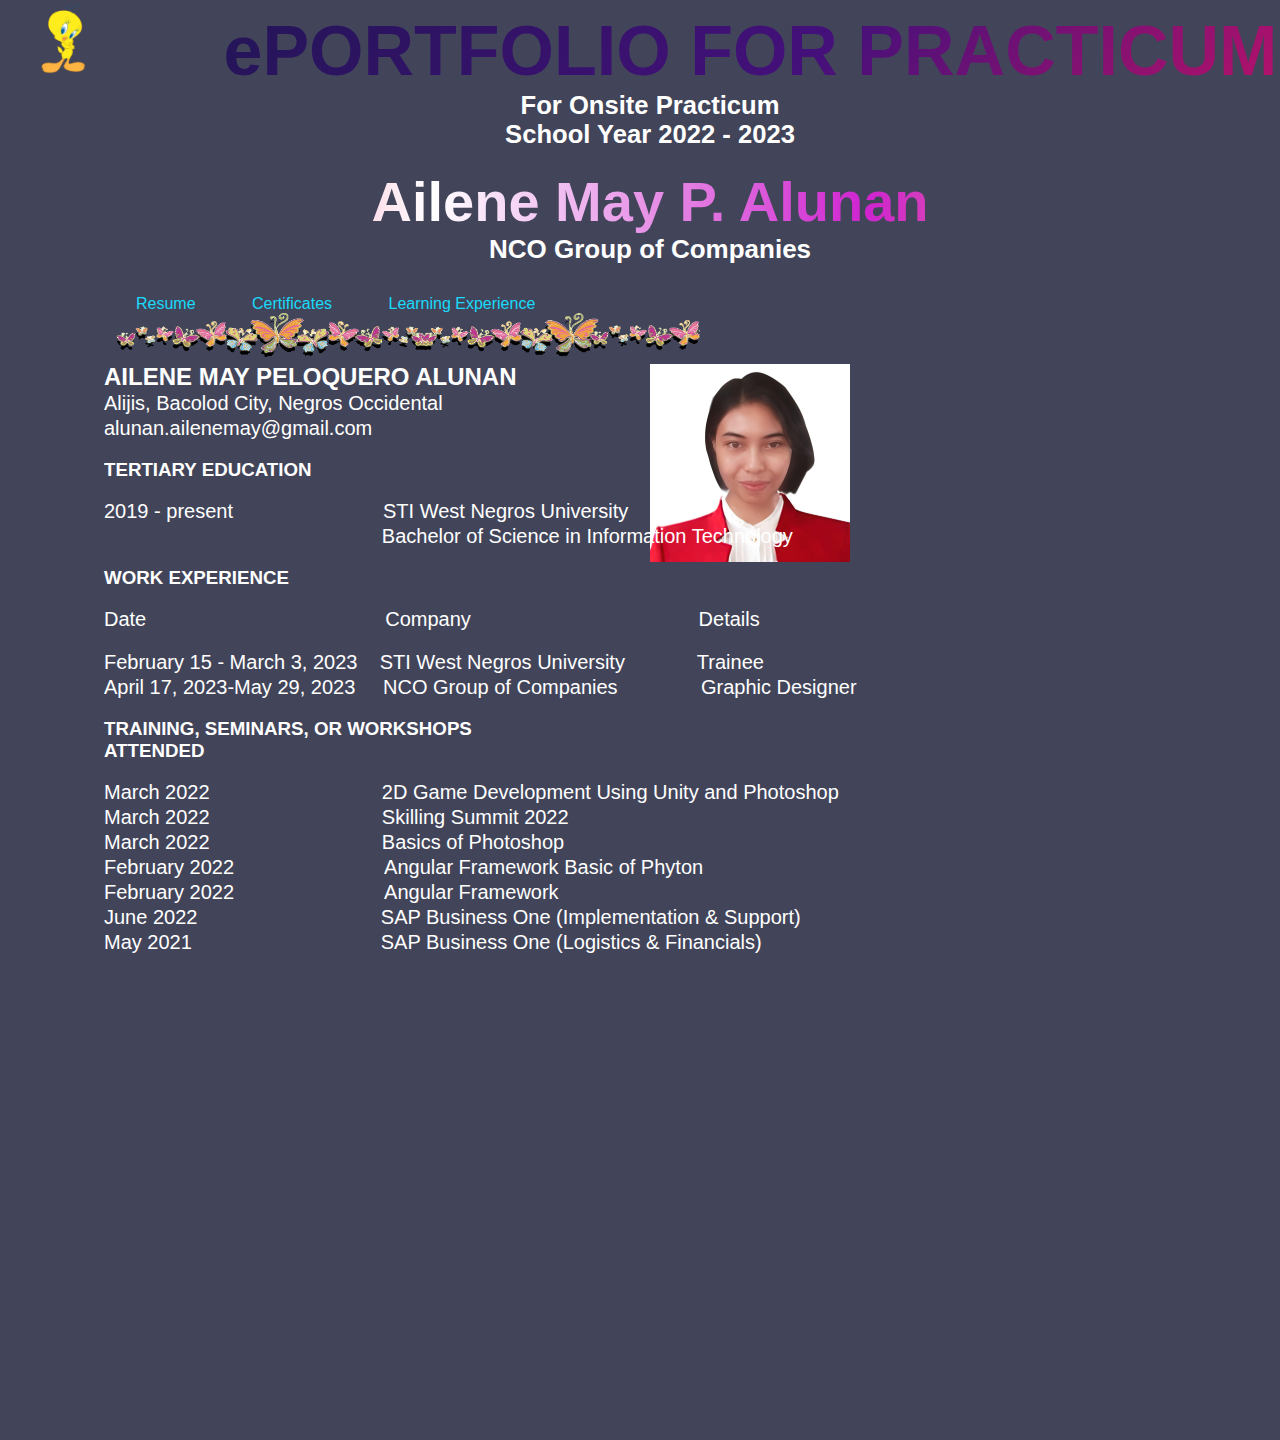
<file: index.html>
<html>
    <head>
        <meta name="viewport" content="width=device-width, initial-scale=1" />
        <title>Alunan ePortfolio</title>
        <link rel="stylesheet" href="style.css">
    </head>
    
    <body>
        <div class="container">
            <img src="R.png" height="75" width="50" class="logo">
        <div class="title">
            <h1>ePORTFOLIO FOR PRACTICUM</h1>
        </div>
        <div class="onsite">
            <h1>For Onsite Practicum</h1>
            <h1>School Year 2022 - 2023</h1>
        </div>
        <div>
            <h2 class="name">Ailene May P. Alunan</h2>
        </div>
        <div>
            <h1 class="nco">NCO Group of Companies</h1>
        </div>
        <div class="menu">
            <ul>
                <li class="active"><a href="index.html" style="color: #19dafa; text-decoration: none;">Resume</a></li>
                <li class="active1"><a href="./gallery.html" style="color: #19dafa; text-decoration: none;">Certificates</a></li>
                <li class="active2"><a href="movies.html" style="color: #19dafa; text-decoration: none;">Learning Experience</a></li>
            </ul>
        </div>
        <div class="bborder">
            <img src="butterfly.gif" height="50" width="600">
        </div>
        <div class="app-picture">
            <img src="hi (2).png">
            </div>
            <div class="banner">
                <div class="app-text">
                    <h2>AILENE MAY PELOQUERO ALUNAN</h2>
                    <p>Alijis, Bacolod City, Negros Occidental<br>alunan.ailenemay@gmail.com
                    </p>
                    <br>
                    <h3>TERTIARY EDUCATION</h3><br>
                    <p>2019 - present&nbsp;&nbsp;&nbsp;&nbsp;&nbsp;&nbsp;&nbsp;&nbsp;&nbsp;&nbsp;&nbsp;&nbsp;&nbsp;&nbsp;&nbsp;
                        &nbsp;&nbsp;&nbsp;&nbsp;&nbsp;&nbsp;&nbsp;&nbsp;&nbsp;&nbsp;&nbsp;STI West Negros University<br>
                        &nbsp;&nbsp;&nbsp;&nbsp;&nbsp;&nbsp;&nbsp;&nbsp;&nbsp;&nbsp;&nbsp;&nbsp;&nbsp;&nbsp;&nbsp;&nbsp;&nbsp;&nbsp;&nbsp;&nbsp;&nbsp;&nbsp;
                        &nbsp;&nbsp;&nbsp;&nbsp;&nbsp;&nbsp;&nbsp;&nbsp;&nbsp;&nbsp;&nbsp;&nbsp;&nbsp;&nbsp;&nbsp;&nbsp;&nbsp;&nbsp;&nbsp;&nbsp;&nbsp;&nbsp;
                        &nbsp;&nbsp;&nbsp;&nbsp;Bachelor of Science in Information Technology</p>
                        
                    </p>
                    <br>
                    <h3>WORK EXPERIENCE</h3><br>
                    <p>Date&nbsp;&nbsp;&nbsp;&nbsp;&nbsp;&nbsp;&nbsp;&nbsp;&nbsp;&nbsp;&nbsp;&nbsp;&nbsp;&nbsp;&nbsp;
                        &nbsp;&nbsp;&nbsp;&nbsp;&nbsp;&nbsp;&nbsp;&nbsp;&nbsp;&nbsp;&nbsp;&nbsp;&nbsp;&nbsp;&nbsp;&nbsp;&nbsp;&nbsp;&nbsp;&nbsp;&nbsp;
                        &nbsp;&nbsp;&nbsp;&nbsp;&nbsp;Company&nbsp;&nbsp;&nbsp;&nbsp;&nbsp;&nbsp;&nbsp;&nbsp;&nbsp;&nbsp;&nbsp;&nbsp;&nbsp;&nbsp;&nbsp;
                        &nbsp;&nbsp;&nbsp;&nbsp;&nbsp;&nbsp;&nbsp;&nbsp;&nbsp;&nbsp;&nbsp;&nbsp;&nbsp;&nbsp;&nbsp;&nbsp;&nbsp;&nbsp;&nbsp;&nbsp;&nbsp;&nbsp;&nbsp;&nbsp;
                        Details</p><br><p>February 15 - March 3, 2023&nbsp;&nbsp;&nbsp;&nbsp;STI West Negros University&nbsp;&nbsp;&nbsp;&nbsp;&nbsp;&nbsp;&nbsp;&nbsp;&nbsp;&nbsp;&nbsp;&nbsp;
                        Trainee<br>April 17, 2023-May 29, 2023&nbsp;&nbsp;&nbsp;&nbsp;&nbsp;NCO Group of Companies&nbsp;&nbsp;&nbsp;&nbsp;&nbsp;&nbsp;&nbsp;&nbsp;
                        &nbsp;&nbsp;&nbsp;&nbsp;&nbsp;&nbsp;Graphic Designer</p><br>
                        <h3>TRAINING, SEMINARS, OR WORKSHOPS ATTENDED</h3><br>
                        <p>March 2022&nbsp;&nbsp;&nbsp;&nbsp;&nbsp;&nbsp;&nbsp;&nbsp;&nbsp;&nbsp;&nbsp;&nbsp;&nbsp;&nbsp;&nbsp;
                            &nbsp;&nbsp;&nbsp;&nbsp;&nbsp;&nbsp;&nbsp;&nbsp;&nbsp;&nbsp;&nbsp;&nbsp;&nbsp;&nbsp;
                            2D Game Development Using Unity and Photoshop<br>
                            March 2022&nbsp;&nbsp;&nbsp;&nbsp;&nbsp;&nbsp;&nbsp;&nbsp;&nbsp;&nbsp;&nbsp;&nbsp;&nbsp;&nbsp;&nbsp;
                            &nbsp;&nbsp;&nbsp;&nbsp;&nbsp;&nbsp;&nbsp;&nbsp;&nbsp;&nbsp;&nbsp;&nbsp;&nbsp;&nbsp;&nbsp;Skilling Summit 2022<br>
                            March 2022&nbsp;&nbsp;&nbsp;&nbsp;&nbsp;&nbsp;&nbsp;&nbsp;&nbsp;&nbsp;&nbsp;&nbsp;&nbsp;&nbsp;&nbsp;
                            &nbsp;&nbsp;&nbsp;&nbsp;&nbsp;&nbsp;&nbsp;&nbsp;&nbsp;&nbsp;&nbsp;&nbsp;&nbsp;&nbsp;&nbsp;Basics of Photoshop<br>
                            February 2022&nbsp;&nbsp;&nbsp;&nbsp;&nbsp;&nbsp;&nbsp;&nbsp;&nbsp;&nbsp;&nbsp;&nbsp;&nbsp;&nbsp;&nbsp;&nbsp;
                            &nbsp;&nbsp;&nbsp;&nbsp;&nbsp;&nbsp;&nbsp;&nbsp;&nbsp;&nbsp;Angular Framework Basic of Phyton<br>
                            February 2022&nbsp;&nbsp;&nbsp;&nbsp;&nbsp;&nbsp;&nbsp;&nbsp;&nbsp;&nbsp;&nbsp;&nbsp;&nbsp;&nbsp;&nbsp;
                            &nbsp;&nbsp;&nbsp;&nbsp;&nbsp;&nbsp;&nbsp;&nbsp;&nbsp;&nbsp;&nbsp;Angular Framework<br>
                            June 2022&nbsp;&nbsp;&nbsp;&nbsp;&nbsp;&nbsp;&nbsp;&nbsp;&nbsp;&nbsp;&nbsp;&nbsp;&nbsp;&nbsp;&nbsp;
                            &nbsp;&nbsp;&nbsp;&nbsp;&nbsp;&nbsp;&nbsp;&nbsp;&nbsp;&nbsp;&nbsp;&nbsp;&nbsp;&nbsp;&nbsp;&nbsp;&nbsp;SAP Business One (Implementation & Support)<br>
                            May 2021&nbsp;&nbsp;&nbsp;&nbsp;&nbsp;&nbsp;&nbsp;&nbsp;&nbsp;&nbsp;&nbsp;&nbsp;&nbsp;&nbsp;&nbsp;
                            &nbsp;&nbsp;&nbsp;&nbsp;&nbsp;&nbsp;&nbsp;&nbsp;&nbsp;&nbsp;&nbsp;&nbsp;&nbsp;&nbsp;&nbsp;&nbsp;&nbsp;&nbsp;SAP Business One (Logistics & Financials)
                            </p><br>
                           
                        </div>
                    </div>
                </div>
    </body>
</html>
</file>
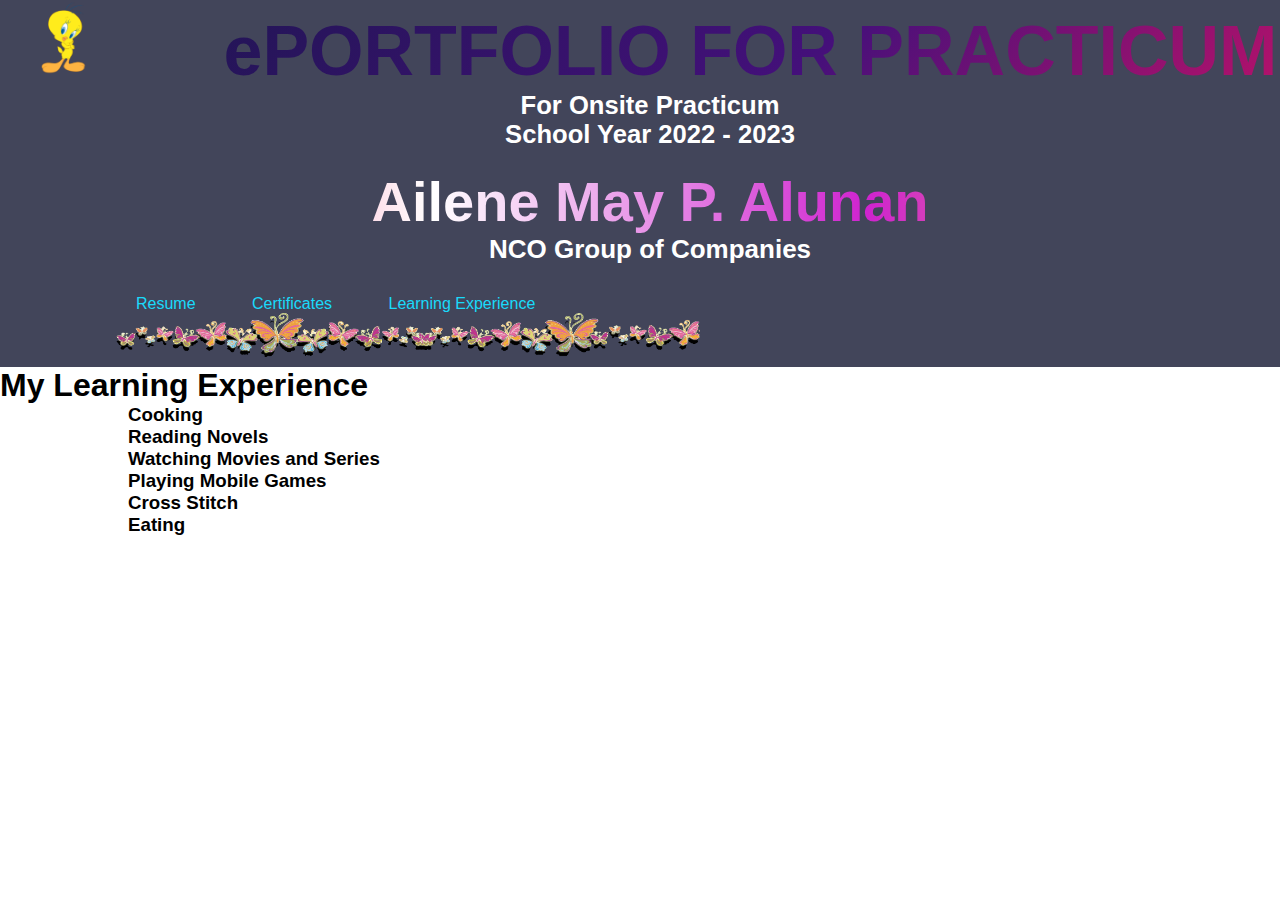
<file: hobbies.html>
<!DOCTYPE html>
<html>
    <head>
        <meta name="viewport" content="width=device-width, initial-scale=1" />
        <title>Learning Experience</title>
        <link rel="stylesheet" href="style.css">
    </head>
    
    <body>
        <div class="container">
            <img src="R.png" height="75" width="50" class="logo">
        <div class="title">
            <h1>ePORTFOLIO FOR PRACTICUM</h1>
        </div>
        <div class="onsite">
            <h1>For Onsite Practicum</h1>
            <h1>School Year 2022 - 2023</h1>
        </div>
        <div>
            <h2 class="name">Ailene May P. Alunan</h2>
        </div>
        <div>
            <h1 class="nco">NCO Group of Companies</h1>
        </div>
        <div class="menu">
            <ul>
                <li class="active"><a href="index.html" style="color: #19dafa; text-decoration: none;">Resume</a></li>
                <li class="active1"><a href="./gallery.html" style="color: #19dafa; text-decoration: none;">Certificates</a></li>
                <li class="active2"><a href="./hobbies.html" style="color: #19dafa; text-decoration: none;">Learning Experience</a></li>
            </ul>
        </div>
        <div class="bborder">
            <img src="butterfly.gif" height="50" width="600">
        </div>
    </div>
    
        <div class="app-text">
            <h1>My Learning Experience</h1>
            <h3>Cooking</h3>
            <h3>Reading Novels</h3>
            <h3>Watching Movies and Series</h3>
            <h3>Playing Mobile Games</h3>
            <h3>Cross Stitch</h3>
            <h3>Eating</h3>
        </div>
</body>
</html>
</file>
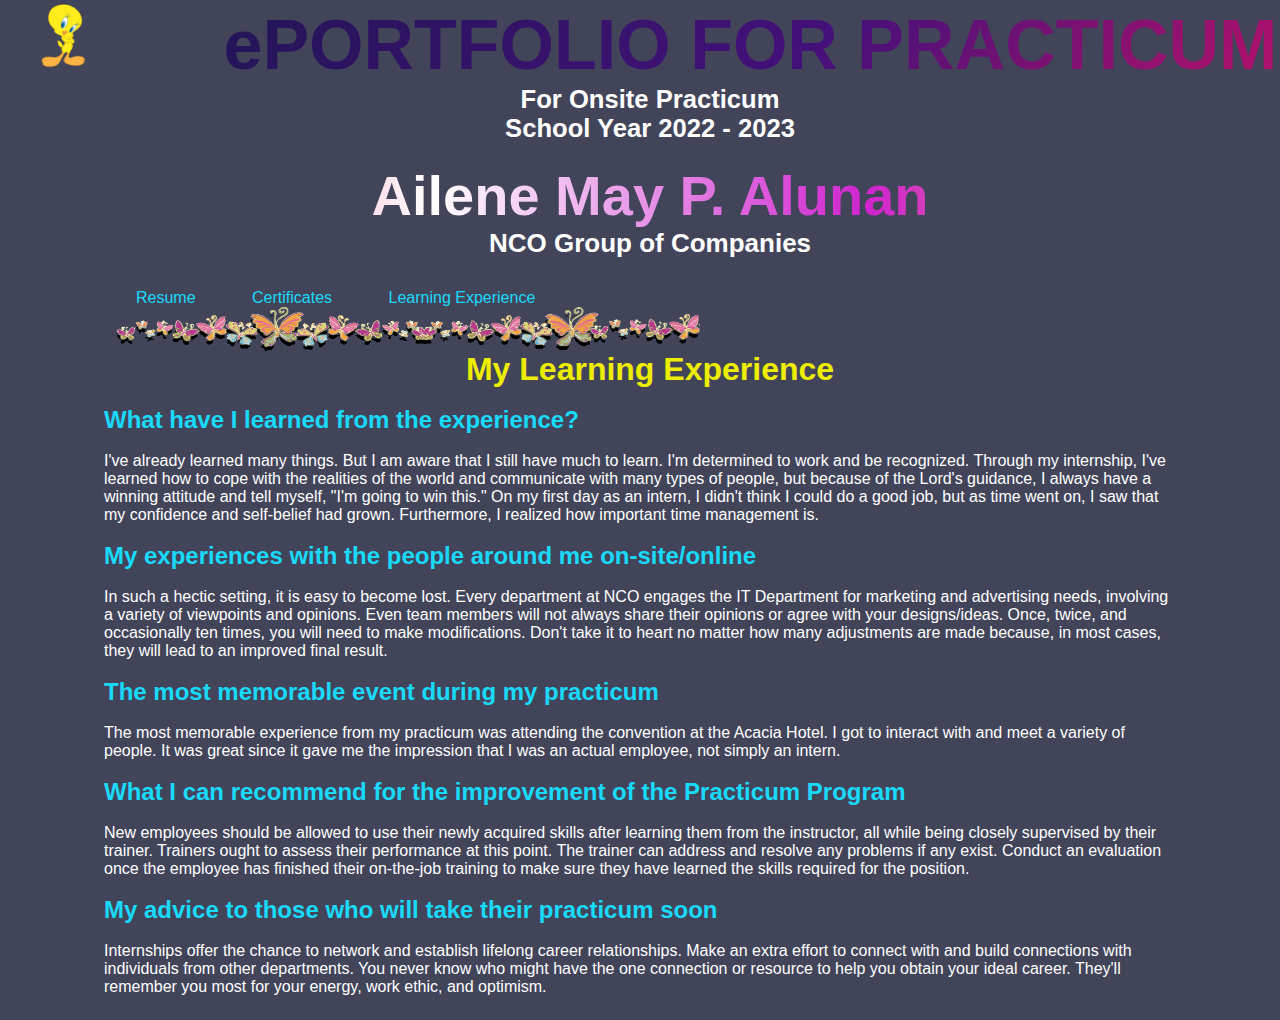
<file: movies.html>
<!DOCTYPE html>
<html>
  <head>
    <meta name="viewport" content="width=device-width, initial-scale=1" />
    <title>Learning Experience</title>
    <link rel="stylesheet" href="style.css">
</head>

<body>
    <div class="container">
        <img src="R.png" height="75" width="50" class="logo">
    <div class="title">
        <h1>ePORTFOLIO FOR PRACTICUM</h1>
    </div>
    <div class="onsite">
        <h1>For Onsite Practicum</h1>
        <h1>School Year 2022 - 2023</h1>
    </div>
    <div>
        <h2 class="name">Ailene May P. Alunan</h2>
    </div>
    <div>
        <h1 class="nco">NCO Group of Companies</h1>
    </div>
    <div class="menu">
        <ul>
          <li class="active"><a href="index.html" style="color: #19dafa; text-decoration: none;">Resume</a></li>
          <li class="active1"><a href="gallery.html" style="color: #19dafa; text-decoration: none;">Certificates</a></li>
          <li class="active2"><a href="movies.html" style="color: #19dafa; text-decoration: none;">Learning Experience</a></li>
        </ul>
    </div>
    <div class="bborder">
      <img src="butterfly.gif" height="50" width="600">
  </div>

        <h1 style="text-align:center; color:rgb(237, 237, 1); margin-top: -10px;">My Learning Experience</h1><br>
    </div>
    <div class="quest">
        <h2>What have I learned from the experience?</h2><br>
        <p>
            I've already learned many things. But I am aware that I still have much to learn. I'm determined to work and be recognized. Through my internship, I've learned how to cope with the realities of the world and communicate with many types of people, but because of the Lord's guidance, I always have a winning attitude and tell myself, "I'm going to win this." On my first day as an intern, I didn't think I could do a good job, but as time went on, I saw that my confidence and self-belief had grown. Furthermore, I realized how important time management is.
        </p><br>
        <h2>My experiences with the people around me on-site/online</h2><br>
        <p>
            In such a hectic setting, it is easy to become lost. Every department at NCO engages the IT Department for marketing and advertising needs, involving a variety of viewpoints and opinions. Even team members will not always share their opinions or agree with your designs/ideas. Once, twice, and occasionally ten times, you will need to make modifications. Don't take it to heart no matter how many adjustments are made because, in most cases, they will lead to an improved final result. 
        </p><br><h2>The most memorable event during my practicum</h2><br>
        <p>
            The most memorable experience from my practicum was attending the convention at the Acacia Hotel. I got to interact with and meet a variety of people. It was great since it gave me the impression that I was an actual employee, not simply an intern. 
        </p><br>
        <h2>What I can recommend for the improvement of the Practicum Program</h2><br>
        <p>
            New employees should be allowed to use their newly acquired skills after learning them from the instructor, all while being closely supervised by their trainer.
Trainers ought to assess their performance at this point. The trainer can address and resolve any problems if any exist.
Conduct an evaluation once the employee has finished their on-the-job training to make sure they have learned the skills required for the position.
        </p><br>
        <h2>My advice to those who will take their practicum soon</h2><br>
        <p>
            Internships offer the chance to network and establish lifelong career relationships. Make an extra effort to connect with and build connections with individuals from other departments. You never know who might have the one connection or resource to help you obtain your ideal career. They'll remember you most for your energy, work ethic, and optimism.
        </p><br>
    </div>
</body>

<style>
    body {
      font-family: Arial;
      background-color: #42455a;
      margin-top: -6px;
      max-width:1800px;
      min-width: 1300px;
      height: 160%;
    }
    .quest p{
        margin-right: 10%;
    }
    .quest h2{
        color: #19dafa;
    }
    .logo img{
        width: 30px;
        margin-top: -7px;
        margin-right: 42px;
    }
    .quest{
        color: white;
        margin-left: 8%;
    }
    .menu ul{
    
    margin-left: 110px;
    margin-top: 30px;
}
.menu ul li{
    display: inline-flex;
    list-style: none;
    margin: 0 26px;
    color: #b2b1b1;
    cursor: grab;
}

.active{
    color: #19dafa !important;
}

    .bborder img{
    margin-left: 100px; 
}
    * {
        box-sizing: border-box;
        margin: 0;
        padding: 0;
        font-family: sans-serif;
    }
</file>
<file: style.css>
*{
    margin: 0;
    padding: 0;
    font-family: sans-serif;
}
.container{
    width: 100%;
    height: 160%;
    background: #42455a;
    max-width:1800px;
    min-width: 1300px;
}
.menu ul{
    
    margin-left: 110px;
    margin-top: 30px;
}
.menu ul li{
    display: inline-flex;
    list-style: none;
    margin: 0 26px;
    color: #b2b1b1;
    cursor: grab;
}

.active{
    color: #19dafa !important;
}

.logo{
    margin-left: 3%;
}
.active{
    color: #19dafa !important;
}
.bborder img{
    margin-left: 100px; 
}

.banner{
    width: 80%;
    height: 70%;
    top: 25%;
    left: 130px;
    color: #fff;
}

.title{
    margin-left: 10%;
    background-image: linear-gradient(
    -225deg,
    #231557 0%,
    #44107a 29%,
    #ff1361 67%,
    #fff800 100%
    );
    background-size: auto auto;
    background-clip: border-box;
    background-size: 200% auto;
    color: #fff;
    background-clip: text;
    text-fill-color: transparent;
    -webkit-background-clip: text;
    -webkit-text-fill-color: transparent;
    animation: textclip 2s linear infinite;
    display: inline-block;
    font-size: 35px;
    
}

@keyframes textclip {
  to {
    background-position: 200% center;
  }
}

.onsite{
    text-align: center;
    color: rgb(255, 255, 255);
    font-size: 80%;
}

.name{
    font-size: 350%;
    margin-top: 20px;
    font-family: Arial, Helvetica, sans-serif;
	background: linear-gradient(to right, #f32170,#ffffff, #cf23cf, #eedd44);
	-webkit-text-fill-color: transparent;
	-webkit-background-clip: text;
    text-align: center;
}
.app-text h2{
    margin-left: 20%;
}
.app-text h3{
    margin-left: 20%;
}
.nco{
    color: rgb(255, 255, 255);
    font-size: 26px;
    text-align: center;
}
.app-text{
    width: 50%;
    float: left;
}

.app-text p{
    width: 1000px;
    font-size: 20px;
    line-height: 25px;
    color:rgb(255, 255, 255);
    margin-left: 20%;
}
.app-picture{
    width: 200px;
    height: 200px;
    float: right;
    margin-right: 500px;
}
.app-picture img{
    width: 100%;
    margin-top: 1px;
    padding-left: -100px;
    margin-left: 50px;
}


.app-text h4{
    margin-left: 20%;
}
</file>
